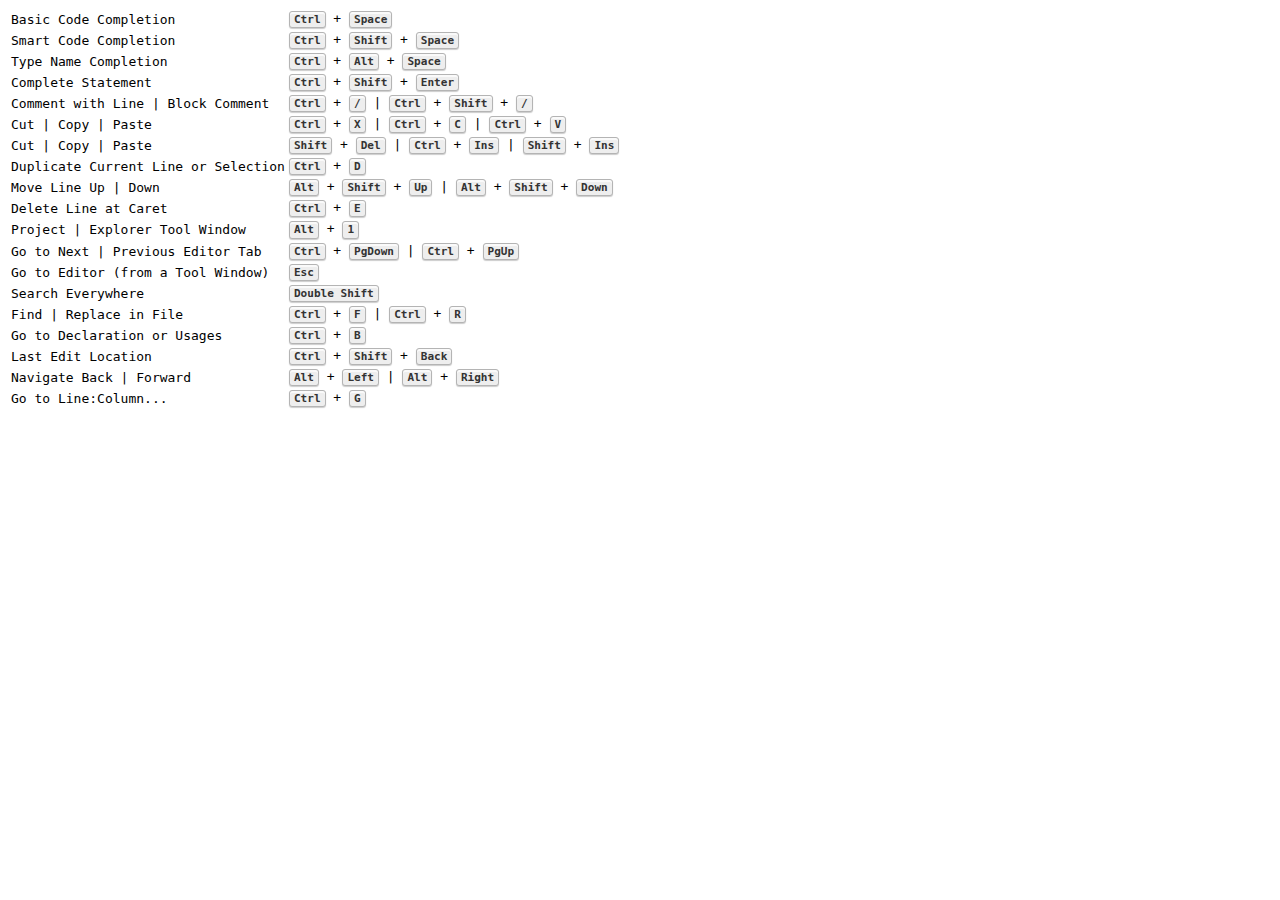
<file: php/hot-keys-mutator/hk.html>
<!DOCTYPE html>
<html lang="en">
<head>
    <meta charset="UTF-8">
    <title>Kbd</title>

    <link rel="stylesheet" href="styles.css">
    <table>
        <tr>
            <td>Basic Code Completion</td>
            <td><kbd>Ctrl</kbd> + <kbd>Space</kbd></td>
        </tr>
        <tr>
            <td>Smart Code Completion</td>
            <td><kbd>Ctrl</kbd> + <kbd>Shift</kbd> + <kbd>Space</kbd></td>
        </tr>
        <tr>
            <td>Type Name Completion</td>
            <td><kbd>Ctrl</kbd> + <kbd>Alt</kbd> + <kbd>Space</kbd></td>
        </tr>
        <tr>
            <td>Complete Statement</td>
            <td><kbd>Ctrl</kbd> + <kbd>Shift</kbd> + <kbd>Enter</kbd></td>
        </tr>
        <tr>
            <td>Comment with Line | Block Comment</td>
            <td><kbd>Ctrl</kbd> + <kbd>/ </kbd> | <kbd> Ctrl</kbd> + <kbd>Shift</kbd> + <kbd>/</kbd></td>
        </tr>
        <tr>
            <td>Cut | Copy | Paste</td>
            <td><kbd>Ctrl</kbd> + <kbd>X </kbd> | <kbd> Ctrl</kbd> + <kbd>C </kbd> | <kbd> Ctrl</kbd> + <kbd>V</kbd>
            </td>
        </tr>
        <tr>
            <td>Cut | Copy | Paste</td>
            <td><kbd>Shift </kbd> + <kbd> Del </kbd> | <kbd> Ctrl </kbd> + <kbd> Ins </kbd> | <kbd> Shift </kbd> + <kbd>
                Ins</kbd></td>
        </tr>
        <tr>
            <td>Duplicate Current Line or Selection</td>
            <td><kbd>Ctrl</kbd> + <kbd>D</kbd></td>
        </tr>
        <tr>
            <td>Move Line Up | Down</td>
            <td><kbd>Alt</kbd> + <kbd>Shift</kbd> + <kbd>Up </kbd> | <kbd> Alt</kbd> + <kbd>Shift</kbd> +
                <kbd>Down</kbd></td>
        </tr>
        <tr>
            <td>Delete Line at Caret</td>
            <td><kbd>Ctrl</kbd> + <kbd>E</kbd></td>
        </tr>
        <tr>
            <td>Project | Explorer Tool Window</td>
            <td><kbd>Alt</kbd> + <kbd>1</kbd></td>
        </tr>
        <tr>
            <td>Go to Next | Previous Editor Tab</td>
            <td><kbd>Ctrl</kbd> + <kbd>PgDown </kbd> | <kbd> Ctrl</kbd> + <kbd>PgUp</kbd></td>
        </tr>
        <tr>
            <td>Go to Editor (from a Tool Window)</td>
            <td><kbd>Esc</kbd></td>
        </tr>
        <tr>
            <td>Search Everywhere</td>
            <td><kbd>Double Shift</kbd></td>
        </tr>
        <tr>
            <td>Find | Replace in File</td>
            <td><kbd>Ctrl</kbd> + <kbd>F </kbd> | <kbd> Ctrl</kbd> + <kbd>R</kbd></td>
        </tr>
        <tr>
            <td>Go to Declaration or Usages</td>
            <td><kbd>Ctrl</kbd> + <kbd>B</kbd></td>
        </tr>
        <tr>
            <td>Last Edit Location</td>
            <td><kbd>Ctrl</kbd> + <kbd>Shift</kbd> + <kbd>Back</kbd></td>
        </tr>
        <tr>
            <td>Navigate Back | Forward</td>
            <td><kbd>Alt</kbd> + <kbd>Left </kbd> | <kbd> Alt</kbd> + <kbd>Right</kbd></td>
        </tr>
        <tr>
            <td>Go to Line:Column...</td>
            <td><kbd>Ctrl</kbd> + <kbd>G</kbd></td>
        </tr>
    </table>
</head>
<body>

</body>
</html>
</file>
<file: php/hot-keys-mutator/styles.css>
.style1{
    background-color: red;
    color: red;
}

span{
    color: red;
    border: 1px dotted black;
}

kbd {
        background-color: #eee;
        border-radius: 3px;
        border: 1px solid #b4b4b4;
        box-shadow:
                0 1px 1px rgba(0, 0, 0, 0.2),
                0 2px 0 0 rgba(255, 255, 255, 0.7) inset;
        color: #333;
        display: inline-block;
        font-size: 0.85em;
        font-weight: 700;
        line-height: 1;
        padding: 2px 4px;
        white-space: nowrap;
}

td {
    font-family: monospace;
}
/*div > span{*/
/*    color: blue;*/
/*}*/
</file>
